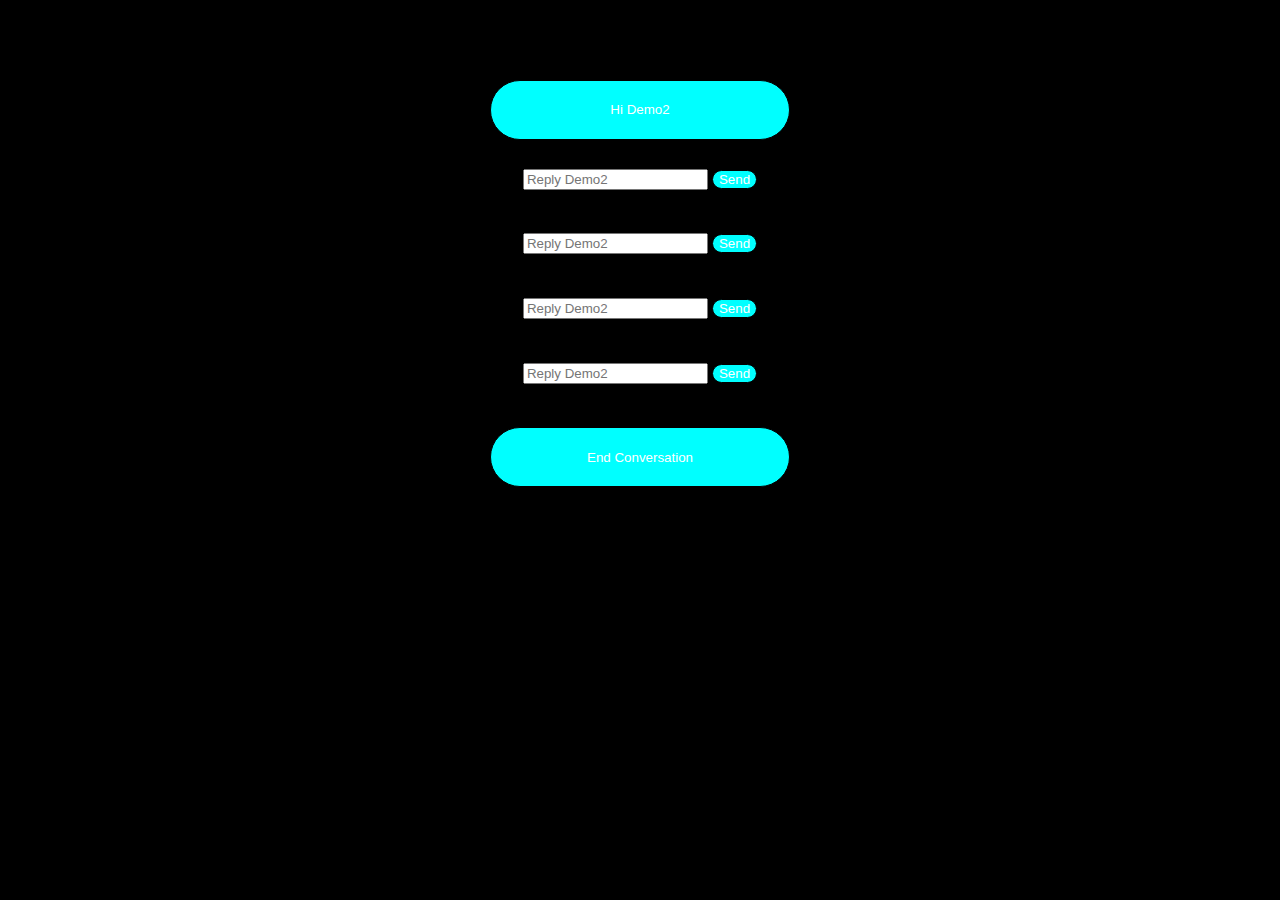
<file: index.html>
<!DOCTYPE html>
<html>
    <head>
        <title></title>
        <link rel="stylesheet" href="demo2.css">
    </head>
    <body id="endconvo">
       <h1>Talk to Demo2</h1>
       <button class="hidemo2" onclick="sayHello()">
        Hi Demo2
       </button>
       <p id="demo2message1"></p>
       
       <input id="sayswell" type="text" placeholder="Reply Demo2">
       <button onclick="saySwell()">
        Send
       </button>
       <p id="yourmessage2"></p>
       <p id="demo2message2"></p>

       <input id="tellname" type="text" placeholder="Reply Demo2">
       <button onclick="tellName()">
        Send
       </button>
       <p id="yourmessage3"></p>
       <p id="demo2message3"></p>

       
       <input id="sayname" type="text" placeholder="Reply Demo2">
       <button onclick="sayName()">
        Send
       </button>
       <p id="yourmessage4"></p>
       <p id="demo2message4"></p>

       <input id="saybye" type="text" placeholder="Reply Demo2">
       <button onclick="sayBye()">
        Send
       </button>
       <p id="yourmessage5"></p>
       <p id="demo2message5"></p>

       <a href="demo2.html"><button class="end">End Conversation</button></a>

       <script src="demo2.js"></script>
    </body>
</html>
</file>
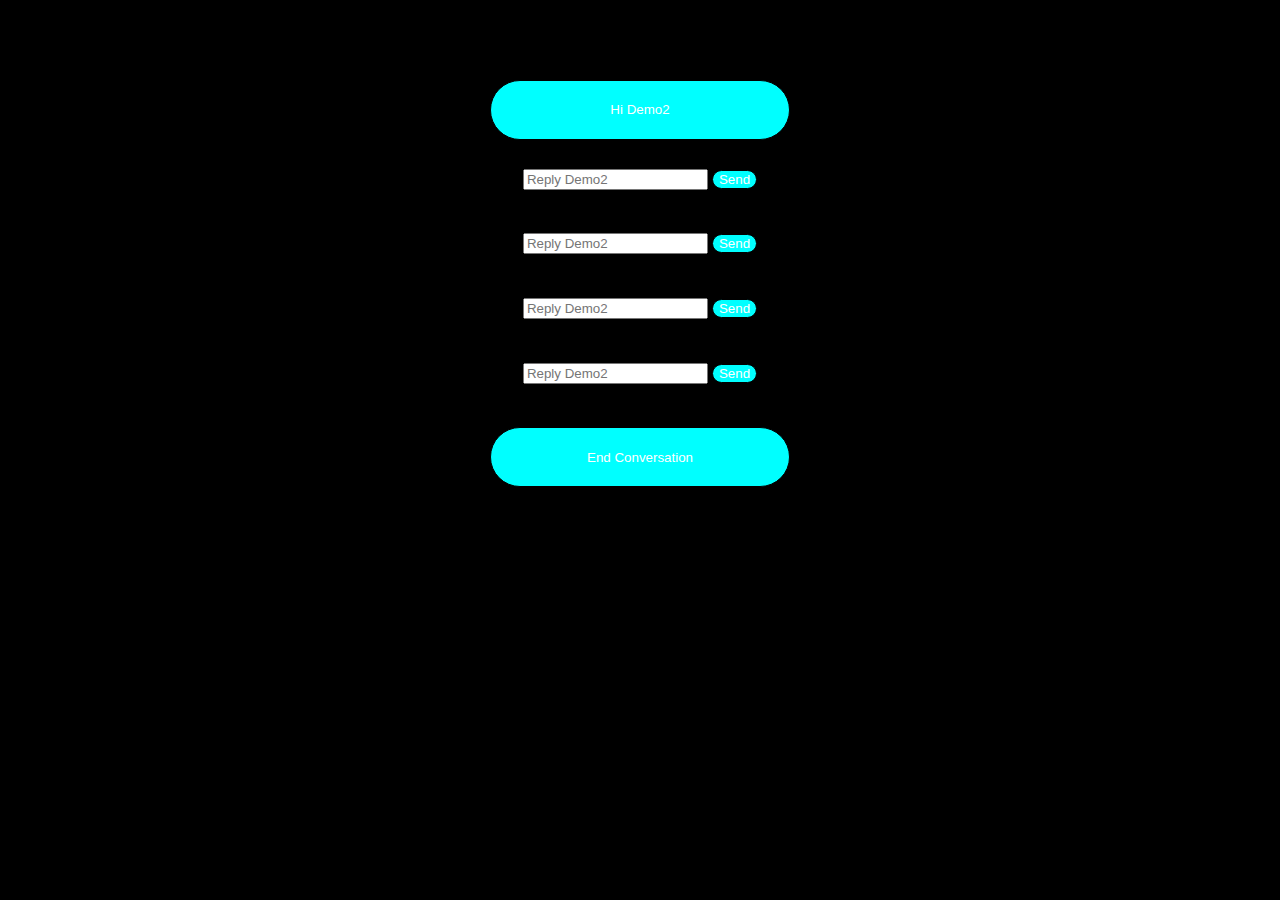
<file: demo2.html>
<!DOCTYPE html>
<html>
    <head>
        <title></title>
        <link rel="stylesheet" href="demo2.css">
    </head>
    <body id="endconvo">
       <h1>Talk to Demo2</h1>
       <button class="hidemo2" onclick="sayHello()">
        Hi Demo2
       </button>
       <p id="demo2message1"></p>
       
       <input id="sayswell" type="text" placeholder="Reply Demo2">
       <button onclick="saySwell()">
        Send
       </button>
       <p id="yourmessage2"></p>
       <p id="demo2message2"></p>

       <input id="tellname" type="text" placeholder="Reply Demo2">
       <button onclick="tellName()">
        Send
       </button>
       <p id="yourmessage3"></p>
       <p id="demo2message3"></p>

       
       <input id="sayname" type="text" placeholder="Reply Demo2">
       <button onclick="sayName()">
        Send
       </button>
       <p id="yourmessage4"></p>
       <p id="demo2message4"></p>

       <input id="saybye" type="text" placeholder="Reply Demo2">
       <button onclick="sayBye()">
        Send
       </button>
       <p id="yourmessage5"></p>
       <p id="demo2message5"></p>

       <a href="demo2.html"><button class="end">End Conversation</button></a>

       <script src="demo2.js"></script>
    </body>
</html>
</file>
<file: demo2.css>
#endconvo {
    background-color: black;
    text-align: center;
}

button {
    color: white;
    background-color: aqua;
    border-radius: 10px;
    border: 1px solid black;
}

.hidemo2 {
    height: 60px;
    width: 300px;
    border-radius: 50px !important;
    border: 1px solid black;
}

#yourmessage1, #yourmessage2, #yourmessage3, #yourmessage4, #yourmessage5 {
    color: aqua;
    border: 1px solid black;
    font-family: sans-serif;
    font-size: small;
}

#demo2message1, #demo2message2, #demo2message3, #demo2message4, #demo2message5 {
    color: white;
    border: 1px solid black;
    font-family: sans-serif;
    font-size: smaller;
}

.end {
    height: 60px;
    width: 300px;
    border-radius: 50px !important;
    border: 1px solid black;
}
</file>
